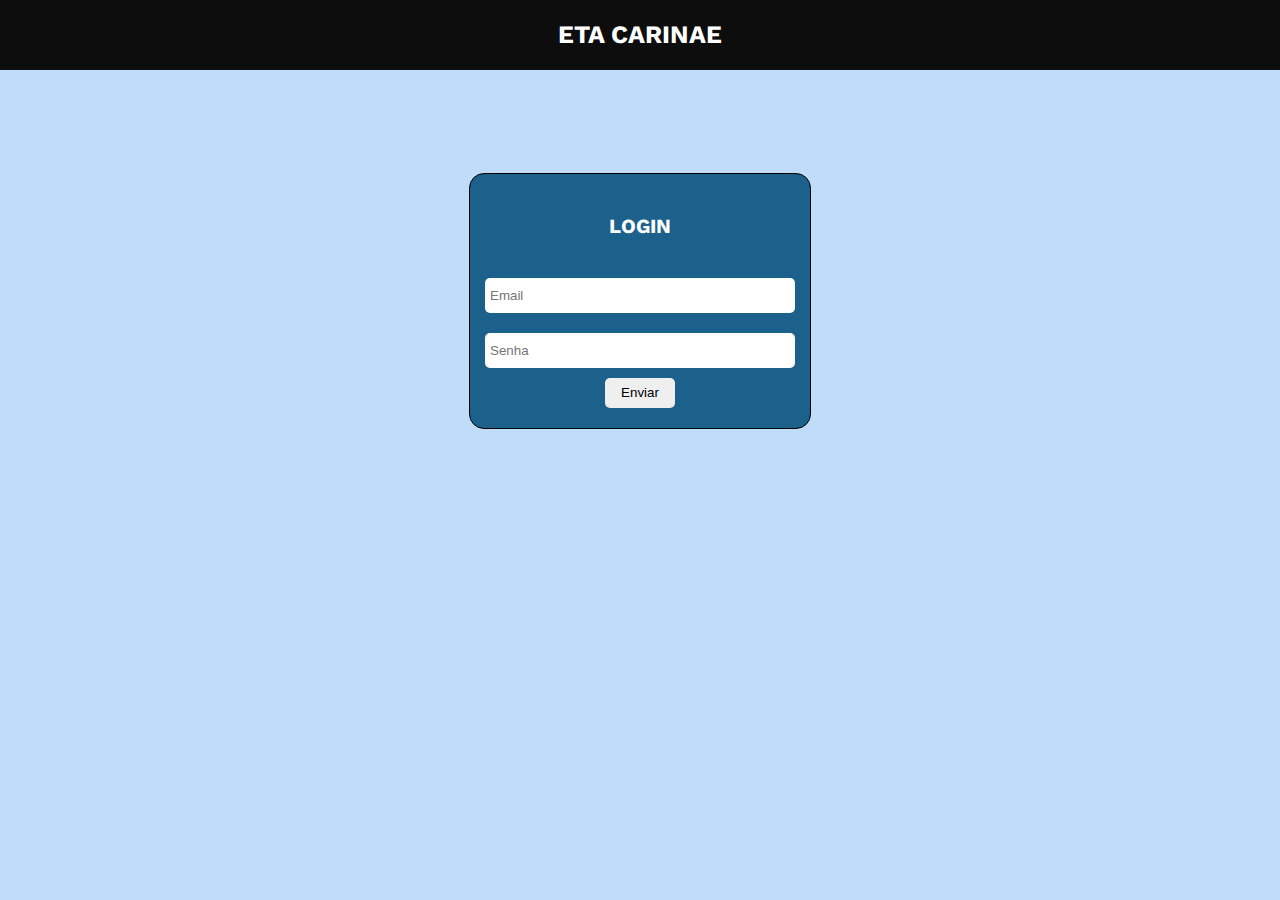
<file: mobile/index.html>
<!DOCTYPE html>
<html lang="pt-br">
<head>
    <meta charset="UTF-8">
    <meta http-equiv="X-UA-Compatible" content="IE=edge">
    <meta name="viewport" content="width=device-width, initial-scale=1.0">
    <title>Login - Eta Carinae</title>
    <!-- <link rel="stylesheet" type="text/css" href="../css/style.css" media="screen" />-->
    <style>
        @charset "UTF-8";
            @import url('https://fonts.googleapis.com/css2?family=Work+Sans:ital,wght@0,100;0,200;0,300;0,400;0,500;0,600;0,700;0,800;0,900;1,100;1,200;1,300;1,400;1,500;1,600;1,700;1,800;1,900&display=swap');
            #body-login{
                font-family: 'Work Sans', sans-serif;
                background-color: #bfddf8;
                margin: 0px;
                padding: 0px;
            }
            #main-login{
                display: flex;
                flex-direction: column;
                margin-left: auto;
                margin-right: auto;
                justify-content: center;
                align-items: center;
            }
            #form-login{
                display: flex;
                flex-direction: column;
                border: 1px solid black;
                border-radius: 15px;
                width: 300px;
                padding: 20px;
                margin-top: 30%;
                text-align: center;
                justify-content: center;
                align-items: center;
                background-color: #1C618C;
            }
            #form-login input{
                margin-top: 20px;
                width: 100%;
            }
            #form-login p{
                color: white;
                text-transform: uppercase;
                font-size: 20px;
                font-weight: bold;
            }
            #form-login button{
                margin-top: 10px;
                width: 70px;
                height: 30px;
                border-radius: 5px;
                border: none;
                transition: 0.2s;
            }
            #form-login button:hover{
                cursor: pointer;
                background-color: rgb(204, 181, 181);
            }
            #nav-login{
                background-color: #0D0D0D;
                display: flex;
                flex-direction: column;
                justify-content: space-between;
                align-items: center;
                padding: 20px;
                height: 30px;
            }
            #nav-login p{
                margin-top: 0px;
                font-size: 25px;
                text-transform: uppercase;
                font-weight: bold;
                color: white
            }
            #nav-login div a{
                padding: 22px;
                text-decoration: none;
                color: white;
                transition: 0.2s;
            }
            #nav-login div a:hover{
                background-color: #706a6a;
            }
            .inputLogCad{
                height: 25px;
                padding: 5px;
                border-radius: 5px;
                border: none;
                outline: none;
            }
            .inputLogCad:focus{
                border-bottom: 2px solid black;
            }
            .alerts{
                text-align: center;
            }
    </style>
</head>
<body id="body-login">
    <nav id="nav-login">
        <p>Eta Carinae</p>
    </nav>
    <main id="main-login">
        <section id="section-login">
            <div id="form-login">
                <p>Login</p>
                <input autocomplete="off" type="email" id="email" name="email" placeholder="Email" class="inputLogCad">
                <input autocomplete="off" type="password" id="password" name="password" placeholder="Senha" class="inputLogCad">
                <button id="login" name="login">Enviar</button>
            </div>
            <div class="alerts" id="senha-invalida"></div>
            <div class="alerts" id="usuario-bloqueado"></div>
        </section>
    </main>
    <script>
        let login = document.getElementById("login");
        let email = document.getElementById("email");
        let password = document.getElementById("password");

        login.addEventListener("click", function(){
            let formData = new FormData();
            // ========== Mudar URL para o arquivo usuario.php da nova hospedagem =========
            // ========== Mudar login para "email" e senha para "passoword" ==========
            let url = 'https://bba.profrodolfo.com.br/usuario.php';
            formData.append('login', `${email.value}`);
            formData.append('senha', `${password.value}`);
            fetch(url,
                {
                    body: formData,
                    method: "post",
                    mode: 'cors',
                    cache: 'default'
                })  
                .then(response => {response.json()
                .then(data => {
                    // console.log(data);
                    // alert(data.dados.nome);
                    // localStorage.setItem('usuario', JSON.stringify(data.dados));
                    // window.location.replace('home.html');
                    if(data.erro){
                        let senhaInvalida = document.getElementById('senha-invalida');
                        let inv = "<h3>Usuário e/ou senha inválidos</h3>";
                        senhaInvalida.innerHTML = inv;
                    }else{
                        // alert(data.dados.nome);
                        localStorage.setItem('usuario', JSON.stringify(data.dados));
                        window.location.replace('acervo.html');
                        //{"rm":"4028","nome":"muckz","email":"muckz@gmail.com","dt_nascimento":"2006-02-20","genero":"M","telefone":"13998765432","senha":"12345678","perfil":"","user_status":"bloqueado","obs":null,"
                        let statusUser = data.dados.user_status;

                        if(statusUser == "bloqueado"){
                            let user_bloq = document.getElementById('usuario-bloqueado');
                            let bloq = "<h3>Usuário bloqueado. <br>Vá a biblioteca.</h3>";
                            user_bloq.innerHTML = bloq;
                        }else{
                            localStorage.setItem('usuario', JSON.stringify(data.dados));
                            window.location.replace('home.html');
                        }
                    }
                });
            });
        });
        // .then(data => {
        //     // console.log(data);
        //     // alert(data.dados.nome);
        //     // localStorage.setItem('usuario', JSON.stringify(data.dados));
        //     // window.location.replace('home.html');
        //     if(data.erro){
        //         let senhaInvalida = document.getElementById('senha-invalida');
        //         let inv = "<h3>Usuário e/ou senha inválidos</h3>";
        //         senhaInvalida.innerHTML = inv;
        //     }else{
        //         // alert(data.dados.nome);
        //         localStorage.setItem('usuario', JSON.stringify(data.dados));
        //         window.location.replace('home.html');
        //         //{"rm":"4028","nome":"muckz","email":"muckz@gmail.com","dt_nascimento":"2006-02-20","genero":"M","telefone":"13998765432","senha":"12345678","perfil":"","user_status":"bloqueado","obs":null,"
        //         let statusUser = data.dados.status_usuario;

        //         if(statusUser == "Bloqueado"){
        //             let user_bloq = document.getElementById('usuario-bloqueado');
        //             let bloq = "<h3>Usuário bloqueado. <br>Vá a biblioteca.</h3>";
        //             user_bloq.innerHTML = bloq;
        //         }else{
        //             localStorage.setItem('usuario', JSON.stringify(data.dados));
        //             window.location.replace('acervo.html');
        //         }
        //     }
        // });
    </script>
</body>
</html>
</file>
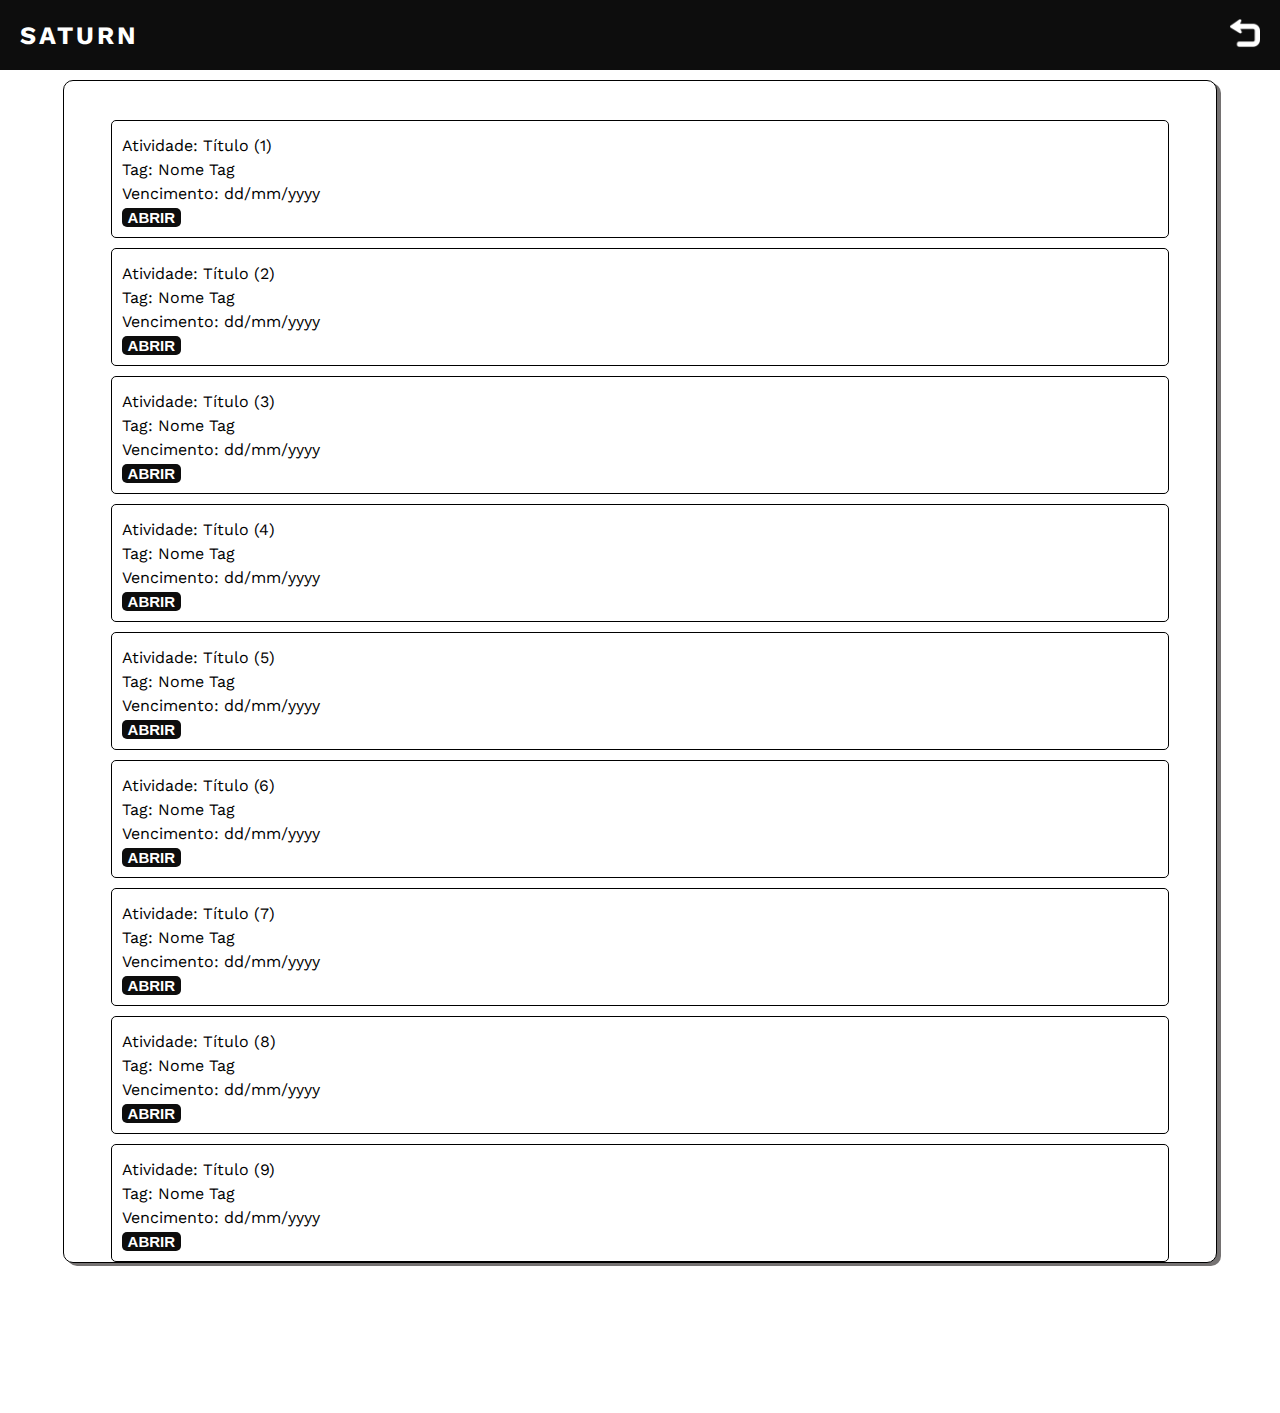
<file: mobile/atividades.html>
<!DOCTYPE html>
<html lang="pt-br">
<head>
    <meta charset="UTF-8">
    <meta http-equiv="X-UA-Compatible" content="IE=edge">
    <meta name="viewport" content="width=device-width, initial-scale=1.0">
    <title>Atividades - Saturn</title>
    <!-- <link rel="stylesheet" type="text/css" href="../css/style.css" media="screen" />-->
    <style>
        @charset "UTF-8";
            @import url('https://fonts.googleapis.com/css2?family=Work+Sans:ital,wght@0,100;0,200;0,300;0,400;0,500;0,600;0,700;0,800;0,900;1,100;1,200;1,300;1,400;1,500;1,600;1,700;1,800;1,900&display=swap');
            #body-ativ{
                font-family: 'Work Sans', sans-serif;
                background-color: white;
                margin: 0px;
                padding: 0px;
            }
            #main-ativ{
                display: flex;
                flex-direction: column;
                margin-left: auto;
                margin-right: auto;
                justify-content: center;
                align-items: center;
                margin-bottom:150px;
            }
            .tituloCard{
                margin-top: 5px;
                margin-left: 7%;
                margin-bottom: 0px;
                font-size: 20px;
                font-weight: bold;
                color: white
            }
            #form-ativ{
                width: 90%;
                background-color: white;
                border-radius: 10px;
                border: 1px solid black;
                box-shadow: 4px 3px rgb(117, 114, 114);
            }
            .card-ativ{
                border: 1px solid black;
                border-radius: 5px;
                width: 90%;
                padding: 10px;
                margin-top: 10px;
                margin-left: auto;
                margin-right: auto;
                background-color: white;
            }
            .card-ativ p{
                margin-top: 5px;
                margin-bottom: 5px;
            }
            .card-ativ button{
                border-radius: 5px;
                outline: none;
                border: none;
                background-color: #0D0D0D;
                color: white;
                font-size: 15px;
                text-transform: uppercase;
                font-weight: bold;
                color: white
            }
            #nav-ativ{
                background-color: #0D0D0D;
                display: flex;
                flex-direction: row;
                justify-content: space-between;
                align-items: center;
                align-self: center;
                padding: 20px;
                height: 30px;
                margin-bottom: 10px;
            }
            #nav-ativ p{
                font-size: 25px;
                text-transform: uppercase;
                font-weight: bold;
                color: white;
                letter-spacing: 3px;
            }
            .noStyleA{
                text-decoration: none;
            }
    </style>
</head>
<body id="body-ativ">
    <nav id="nav-ativ">
        <p>Saturn</p>
        <a href="home.html"><img src="imgs/icons/voltar.png" alt="Icone de conta" width="30px"></a>
    </nav>
    <main id="main-ativ">
        <div id="form-ativ">
            <p class="tituloCard">Atividades:</p>
            <div class="card-ativ">
                <p>Atividade: Título (1)</p>
                <p>Tag: Nome Tag</p>
                <p>Vencimento: dd/mm/yyyy</p>
                <button>Abrir</button>
            </div>
            <div class="card-ativ">
                <p>Atividade: Título (2)</p>
                <p>Tag: Nome Tag</p>
                <p>Vencimento: dd/mm/yyyy</p>
                <button>Abrir</button>
            </div>
            <div class="card-ativ">
                <p>Atividade: Título (3)</p>
                <p>Tag: Nome Tag</p>
                <p>Vencimento: dd/mm/yyyy</p>
                <button>Abrir</button>
            </div>
            <div class="card-ativ">
                <p>Atividade: Título (4)</p>
                <p>Tag: Nome Tag</p>
                <p>Vencimento: dd/mm/yyyy</p>
                <button>Abrir</button>
            </div>
            <div class="card-ativ">
                <p>Atividade: Título (5)</p>
                <p>Tag: Nome Tag</p>
                <p>Vencimento: dd/mm/yyyy</p>
                <button>Abrir</button>
            </div>
            <div class="card-ativ">
                <p>Atividade: Título (6)</p>
                <p>Tag: Nome Tag</p>
                <p>Vencimento: dd/mm/yyyy</p>
                <button>Abrir</button>
            </div>
            <div class="card-ativ">
                <p>Atividade: Título (7)</p>
                <p>Tag: Nome Tag</p>
                <p>Vencimento: dd/mm/yyyy</p>
                <button>Abrir</button>
            </div>
            <div class="card-ativ">
                <p>Atividade: Título (8)</p>
                <p>Tag: Nome Tag</p>
                <p>Vencimento: dd/mm/yyyy</p>
                <button>Abrir</button>
            </div>
            <div class="card-ativ">
                <p>Atividade: Título (9)</p>
                <p>Tag: Nome Tag</p>
                <p>Vencimento: dd/mm/yyyy</p>
                <button>Abrir</button>
            </div>
        </div>       
    </main>
</body>
</html>
</file>
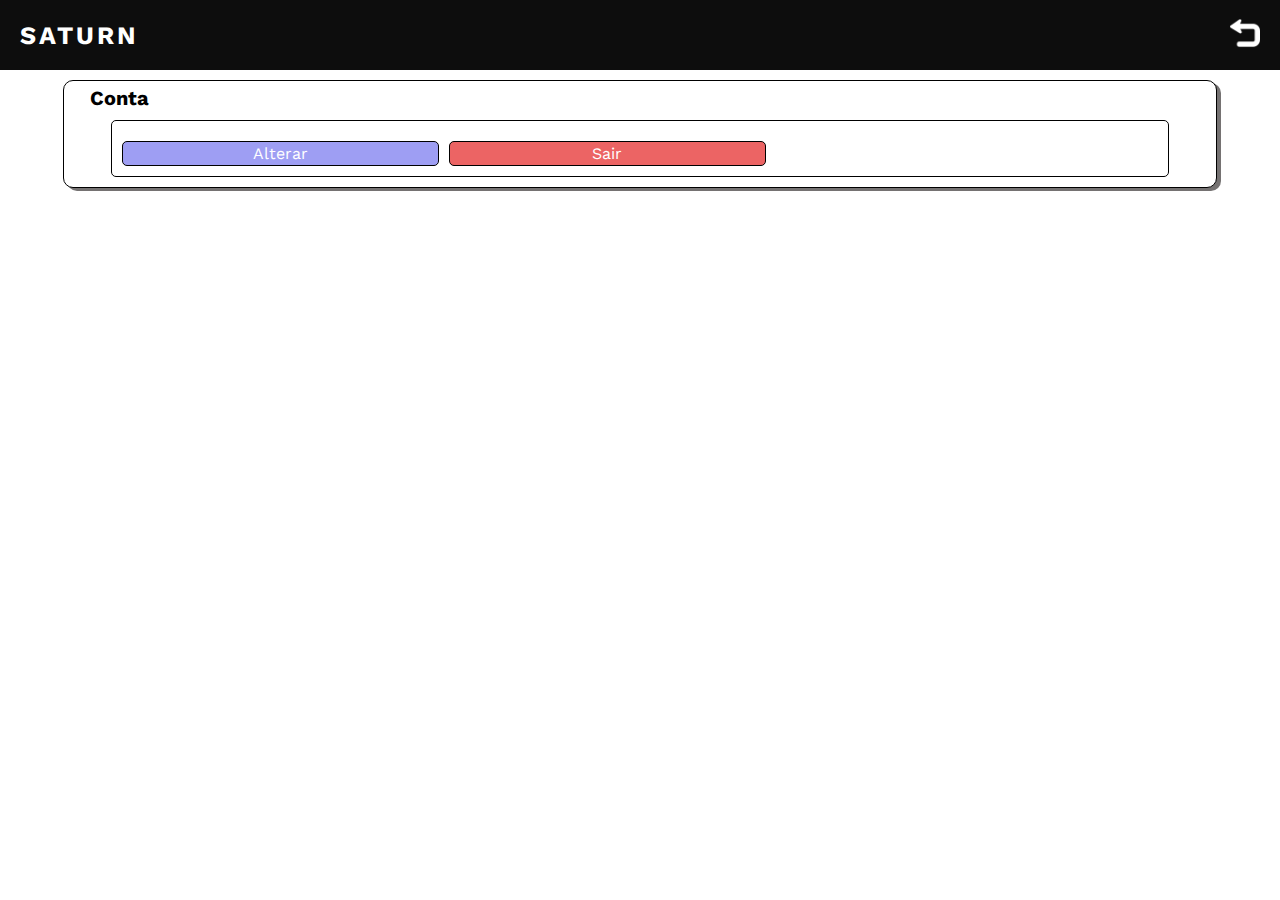
<file: mobile/conta.html>
<!DOCTYPE html>
<html lang="pt-br">
<head>
    <meta charset="UTF-8">
    <meta http-equiv="X-UA-Compatible" content="IE=edge">
    <meta name="viewport" content="width=device-width, initial-scale=1.0">
    <title>Conta - Saturn</title>
    <!-- <link rel="stylesheet" type="text/css" href="../css/style.css" media="screen" />-->
    <style>
        @charset "UTF-8";
            @import url('https://fonts.googleapis.com/css2?family=Work+Sans:ital,wght@0,100;0,200;0,300;0,400;0,500;0,600;0,700;0,800;0,900;1,100;1,200;1,300;1,400;1,500;1,600;1,700;1,800;1,900&display=swap');
            #body-conta{
                font-family: 'Work Sans', sans-serif;
                background-color: white;
                margin: 0px;
                padding: 0px;
            }
            #main-conta{
                display: flex;
                flex-direction: column;
                margin-left: auto;
                margin-right: auto;
                justify-content: center;
                align-items: center;
            }
            .tituloCard{
                margin-top: 5px;
                margin-left: 2vw;
                margin-bottom: 0px;
                font-size: 20px;
                font-weight: bold;
                color: black;
            }
            #form-conta{
                width: 90%;
                background-color: white;
                border-radius: 10px;
                border: 1px solid black;
                box-shadow: 4px 3px rgb(117, 114, 114);
            }
            .card-conta{
                border: 1px solid black;
                border-radius: 5px;
                width: 90%;
                padding: 10px;
                margin-top: 10px;
                margin-bottom: 10px;
                margin-left: auto;
                margin-right: auto;
                background-color: white;
            }
            .card-conta p{
                margin-top: 5px;
                margin-bottom: 5px;
            }
            .card-conta button{
                border-radius: 5px;
                outline: none;
                border: none;
                background-color: #0D0D0D;
                color: white;
                font-size: 15px;
                text-transform: uppercase;
                font-weight: bold;
            }
            #nav-conta{
                background-color: #0D0D0D;
                display: flex;
                flex-direction: row;
                justify-content: space-between;
                align-items: center;
                align-self: center;
                padding: 20px;
                height: 30px;
                margin-bottom: 10px;
            }
            #nav-conta p{
                font-size: 25px;
                text-transform: uppercase;
                font-weight: bold;
                color: white;
                letter-spacing: 3px;
            }
            .noStyleA{
                text-decoration: none;
            }
            #alterar{
                padding: 2px;
                border: 1px solid black;
                border-radius: 5px;
                width: 30%;
                margin-top: 10px;
                margin-right: 10px;
                text-align: center;
                background-color: rgb(158, 158, 243);
                color: white;
            }
            #msg{
                text-align: center;
            }
            #sair{
                padding: 2px;
                border: 1px solid black;
                border-radius: 5px;
                width: 30%;
                text-align: center;
                margin-top: 10px;
                background-color: rgb(236, 100, 100);
                color: white
            }
            #btns{
                display: flex;
                flex-direction: row;
            }
    </style>
</head>
<body id="body-conta">
    <nav id="nav-conta">
        <p>Saturn</p>
        <a href="home.html"><img src="imgs/icons/voltar.png" alt="Icone de conta" width="30px"></a>
    </nav>
    <main id="main-conta">
        <div id="form-conta">
            <p class="tituloCard">Conta</p>
            <div class="card-conta" >
                <div id="dados">

                </div>
                <!-- <p>ID de usuário: código</p>
                <p>Nome: nome do usuário</p>
                <p>Email: email</p>
                <p>Grupo: nome do grupo</p>  -->
                <div id="btns">
                    <div id="alterar">Alterar</div>
                    <div id="sair">Sair</div>
                </div>
                
            </div>
        </div>       
        <div id="msg"></div>
    </main>
    <script>
        let alterar = document.getElementById('alterar');
        let msg = document.getElementById('msg');
        alterar.addEventListener('click', ()=>{
            let text = '<h3>Acesse o site de nosso app <br>para alterar seus dados</h3>';
            text += '<h3>(URL do Site)</h3>';
            msg.innerHTML = text;
        });

        let sair = document.getElementById('sair');
        sair.addEventListener('click', ()=>{
            localStorage.removeItem('usuario');
            window.location.replace('index.html');
        });
        let usuario = JSON.parse(localStorage.usuario);
        let cardConta = document.getElementById('dados');
        
        let id = usuario.cd;
        let nome = usuario.nm_usuario;
        let email = usuario.email_usuario;
        let dados = "<p>ID de usuário: "+id+"</p>";
        dados += "<p>Nome: "+nome+"</p>";
        dados += "<p>Email: "+email+"</p>";
        cardConta.innerHTML = dados;

    </script>
</body>
</html>
</file>
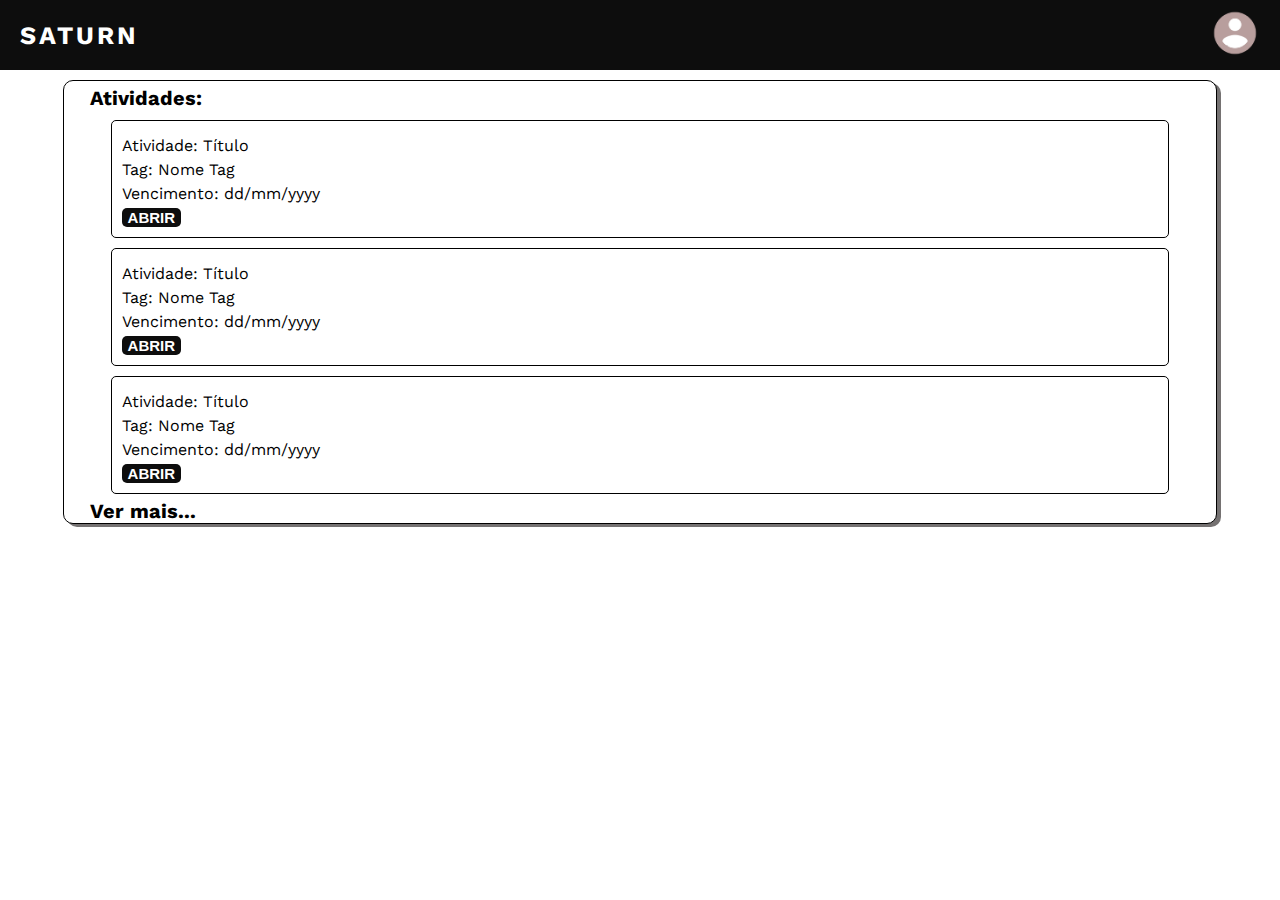
<file: mobile/home.html>
<!DOCTYPE html>
<html lang="pt-br">
<head>
    <meta charset="UTF-8">
    <meta http-equiv="X-UA-Compatible" content="IE=edge">
    <meta name="viewport" content="width=device-width, initial-scale=1.0">
    <title>Home - Saturn</title>
    <!-- <link rel="stylesheet" type="text/css" href="../css/style.css" media="screen" />-->
    <style>
        @charset "UTF-8";
            @import url('https://fonts.googleapis.com/css2?family=Work+Sans:ital,wght@0,100;0,200;0,300;0,400;0,500;0,600;0,700;0,800;0,900;1,100;1,200;1,300;1,400;1,500;1,600;1,700;1,800;1,900&display=swap');
            #body-home{
                font-family: 'Work Sans', sans-serif;
                background-color: white;
                margin: 0px;
                padding: 0px;
            }
            #main-home{
                display: flex;
                flex-direction: column;
                margin-left: auto;
                margin-right: auto;
                justify-content: center;
                align-items: center;
            }
            .tituloCard{
                margin-top: 5px;
                margin-left: 2vw;
                margin-bottom: 0px;
                font-size: 20px;
                font-weight: bold;
                color: black;
            }
            #form-home{
                width: 90%;
                background-color: white;
                box-shadow: 4px 3px rgb(117, 114, 114);
                border-radius: 10px;
                border: 1px solid black;
            }
            .card-home{
                border: 1px solid black;
                border-radius: 5px;
                width: 90%;
                padding: 10px;
                margin-top: 10px;
                margin-left: auto;
                margin-right: auto;
                background-color: white;
            }
            .card-home p{
                margin-top: 5px;
                margin-bottom: 5px;
            }
            .card-home button{
                border-radius: 5px;
                outline: none;
                border: none;
                background-color: #0D0D0D;
                color: white;
                font-size: 15px;
                text-transform: uppercase;
                font-weight: bold;
                color: white
            }
            #nav-home{
                background-color: #0D0D0D;
                display: flex;
                flex-direction: row;
                justify-content: space-between;
                align-items: center;
                align-self: center;
                padding: 20px;
                height: 30px;
                margin-bottom: 10px;
            }
            #nav-home p{
                font-size: 25px;
                text-transform: uppercase;
                font-weight: bold;
                color: white;
                letter-spacing: 3px;
            }
            .noStyleA{
                text-decoration: none;
            }
    </style>
</head>
<body id="body-home">
    <nav id="nav-home">
        <p>Saturn</p>
        <a href="conta.html"><img src="imgs/icons/conta.png" alt="Icone de conta" width="50px"></a>
    </nav>
    <main id="main-home">
        <div id="form-home">
            <p class="tituloCard">Atividades:</p>
            <div class="card-home">
                <p>Atividade: Título</p>
                <p>Tag: Nome Tag</p>
                <p>Vencimento: dd/mm/yyyy</p>
                <button>Abrir</button>
            </div>
            <div class="card-home">
                <p>Atividade: Título</p>
                <p>Tag: Nome Tag</p>
                <p>Vencimento: dd/mm/yyyy</p>
                <button>Abrir</button>
            </div>
            <div class="card-home">
                <p>Atividade: Título</p>
                <p>Tag: Nome Tag</p>
                <p>Vencimento: dd/mm/yyyy</p>
                <button>Abrir</button>
            </div>
            <a href="atividades.html" class="noStyleA"><p class="tituloCard">Ver mais...</p></a>
        </div>       
    </main>
</body>
</html>
</file>
<file: css/style.css>
@charset "UTF-8";
@import url('https://fonts.googleapis.com/css2?family=Work+Sans:ital,wght@0,100;0,200;0,300;0,400;0,500;0,600;0,700;0,800;0,900;1,100;1,200;1,300;1,400;1,500;1,600;1,700;1,800;1,900&display=swap');
body {
    font-family: 'Work Sans', sans-serif;
}
*{
    margin:0px;
    padding: 0px;
}
/* ========== Home ==========*/
#body-home{
    background-color: white;
}
#nav-home{
    background-color: #0D0D0D;
    display: flex;
    flex-direction: row;
    justify-content: space-between;
    align-items: center;
    padding: 20px;
}
#nav-home p{
    font-size: 25px;
    text-transform: uppercase;
    font-weight: bold;
    color: white
}
#nav-home div a{
    padding: 22px;
    text-decoration: none;
    color: white;
    transition: 0.2s;
}
#nav-home div a:hover{
    background-color: #706a6a;
}
#body-home{
    display: flex;
    flex-direction: column;
    margin-left: auto;
    margin-right: auto;
}
#main-home{
    display: flex;
    flex-direction: column;
    margin-left: auto;
    margin-right: auto;
}
#card-home{
    border: 1px solid black;
    border-radius: 10px;
    width: 500px;
    padding: 20px;    
    padding-top: 5px;
    justify-content: center;
    align-items: center;
    align-self: center;
    text-align: center;
    margin-top: 10px;
    background-color: #ffffff;
    box-shadow: 4px 3px rgb(117, 114, 114);
}
#card-home p{
    margin-top: 10px;
    text-align: justify;
}
#btn-download{
    background-color: rgb(0, 0, 0);
    border: 1px solid black;
    border-radius: 15px;
    padding: 10px;
    font-size: 20px;
    transition: 0.2s;
    margin-top: 30px;
    color: white;
}
#btn-download:hover{
    cursor:pointer;
    background-color: rgb(39, 40, 41);

}
.p-home{
    font-size: 20px;
}
/* ========== Login ==========*/
#body-login{
    background-color: #ffffff;
}
#main-login{
    display: flex;
    flex-direction: column;
    margin-left: auto;
    margin-right: auto;
    justify-content: center;
    align-items: center;
}
#section-login{
    display: flex;
    flex-direction: column;
    justify-content: center;
    align-items: center;
    height: 80vh;
}
#form-login{
    display: flex;
    flex-direction: column;
    border: 1px solid black;
    border-radius: 15px;
    width: 300px;
    padding: 20px;
    text-align: center;
    justify-content: center;
    align-items: center;
    background-color: #ffffff;
    box-shadow: 4px 3px rgb(117, 114, 114);
}
#form-login input{
    margin-top: 20px;
    width: 100%;
}
#form-login p{
    color: rgb(0, 0, 0);
    text-transform: uppercase;
    font-size: 20px;
    font-weight: bold;
}
#form-login button{
    margin-top: 10px;
    width: 100px;
    height: 30px;
    border-radius: 5px;
    border: none;
    background-color: #0D0D0D;
    color: white;
    font-size: 17px;
    font-weight: bolder;
    transition: 0.2s;
}
#form-login button:hover{
    cursor: pointer;
    background-color: rgb(75, 72, 72);
}
#nav-login{
    background-color: #0D0D0D;
    display: flex;
    flex-direction: row;
    justify-content: space-between;
    align-items: center;
    padding: 20px;
}
#nav-login p{
    font-size: 25px;
    text-transform: uppercase;
    font-weight: bold;
    color: white
}
#nav-login div a{
    padding: 22px;
    text-decoration: none;
    color: white;
    transition: 0.2s;
}
#nav-login div a:hover{
    background-color: #706a6a;
}
.inputLogCad{
    height: 25px;
    padding: 5px;
    border: 2px solid black;
    border-radius: 2px;
    border: none;
    border-bottom:2px solid black;
    outline: none;
    background-color: white;
}
.inputLogCad:focus{
    border-bottom: 2px solid black;
    background-color: #d4efff;
}

/* ========== Cadastro ==========*/
#nav-cad{
    background-color: #0D0D0D;
    display: flex;
    flex-direction: row;
    justify-content: space-between;
    align-items: center;
    padding: 20px;
}
#nav-cad p{
    font-size: 25px;
    text-transform: uppercase;
    font-weight: bold;
    color: white
}
#nav-cad div a{
    padding: 22px;
    text-decoration: none;
    color: white;
    transition: 0.2s;
}
#nav-cad div a:hover{
    background-color: #706a6a;
}
#body-cad{
    background-color: #ffffff;
}
#main-cad{
    display: flex;
    flex-direction: column;
    margin-left: auto;
    margin-right: auto;
    justify-content: center;
    align-items: center;
}
#section-cad{
    display: flex;
    flex-direction: column;
    justify-content: center;
    align-items: center;
    height: 80vh;
}
#form-cad{
    display: flex;
    flex-direction: column;
    border: 1px solid black;
    border-radius: 15px;
    width: 300px;
    padding: 20px;
    text-align: center;
    justify-content: center;
    align-items: center;
    background-color: #ffffff;
    box-shadow: 4px 3px rgb(117, 114, 114);
}
#form-cad input{
    margin-top: 20px;
    width: 100%;
}
#form-cad p{
    color: rgb(0, 0, 0);
    text-transform: uppercase;
    font-size: 20px;
    font-weight: bold;
}
#form-cad button{
    margin-top: 10px;
    width: 100px;
    height: 30px;
    border-radius: 5px;
    border: none;
    background-color: #0D0D0D;
    color: white;
    font-size: 17px;
    font-weight: bolder;
    transition: 0.2s;
}
#form-cad button:hover{
    cursor: pointer;
    background-color: rgb(75, 72, 72);
}

/* ========================================= Pop-up's ========================================= */
#error-senha{
    width: 340px;
    height: 50px;
    background-color: rgb(248, 93, 93);
    display: flex;
    justify-content: center;
    text-align: center;
    align-items: center;
    margin-top: 20px;
    border-radius: 10px;
}
#user-bloq{
    width: 340px;
    height: 50px;
    background-color: rgb(248, 93, 93);
    display: flex;
    justify-content: center;
    text-align: center;
    align-items: center;
    margin-top: 20px;
    border-radius: 10px;
}
#campo-vazio{
    width: 340px;
    height: 50px;
    background-color: rgb(248, 93, 93);
    display: flex;
    justify-content: center;
    text-align: center;
    align-items: center;
    margin-top: 20px;
    border-radius: 10px;
}
#error-cad{
    width: 340px;
    height: 50px;
    background-color: rgb(248, 93, 93);
    display: flex;
    justify-content: center;
    text-align: center;
    align-items: center;
    margin-top: 20px;
    border-radius: 10px;
}
#cad-realizado{
    width: 340px;
    height: 50px;
    background-color: rgb(95, 255, 167);
    display: flex;
    justify-content: center;
    text-align: center;
    align-items: center;
    margin-top: 20px;
    border-radius: 10px;
}
/* ========================================= Media Query Web ========================================= */
@media (max-width: 700px) {
    /* ==================== Home ====================*/
    #nav-home{
        display: flex;
        flex-direction: column;
        margin: 0px;
    }
    .options-nav{
        margin-top: 20px;
    }
    #card-home{
        width: 90vw;
    }

    /* ==================== Login ====================*/
    #nav-login{
        display: flex;
        flex-direction: column;
        margin: 0px;
    }
    .options-nav{
        margin-top: 20px;
    }
    #form-login{
        margin-top: 20vh;
    }
    #section-login{
        display: flex;
        flex-direction: column;
        height: 80vh;
        justify-content: flex-start;
    }
    #form-login{
        width: 89vw;
        height: 200px;
    }

    /* ==================== Cadastro ====================*/
    #nav-cad{
        display: flex;
        flex-direction: column;
        margin: 0px;
    }
    .options-cad{
        margin-top: 20px;
    }
    #form-cad{
        margin-top: 20vh;
    }
    #section-cad{
        display: flex;
        flex-direction: column;
        height: 80vh;
        justify-content: flex-start;
    }
    #form-cad{
        width: 89vw;
        height: 200px;
    }
}
</file>
